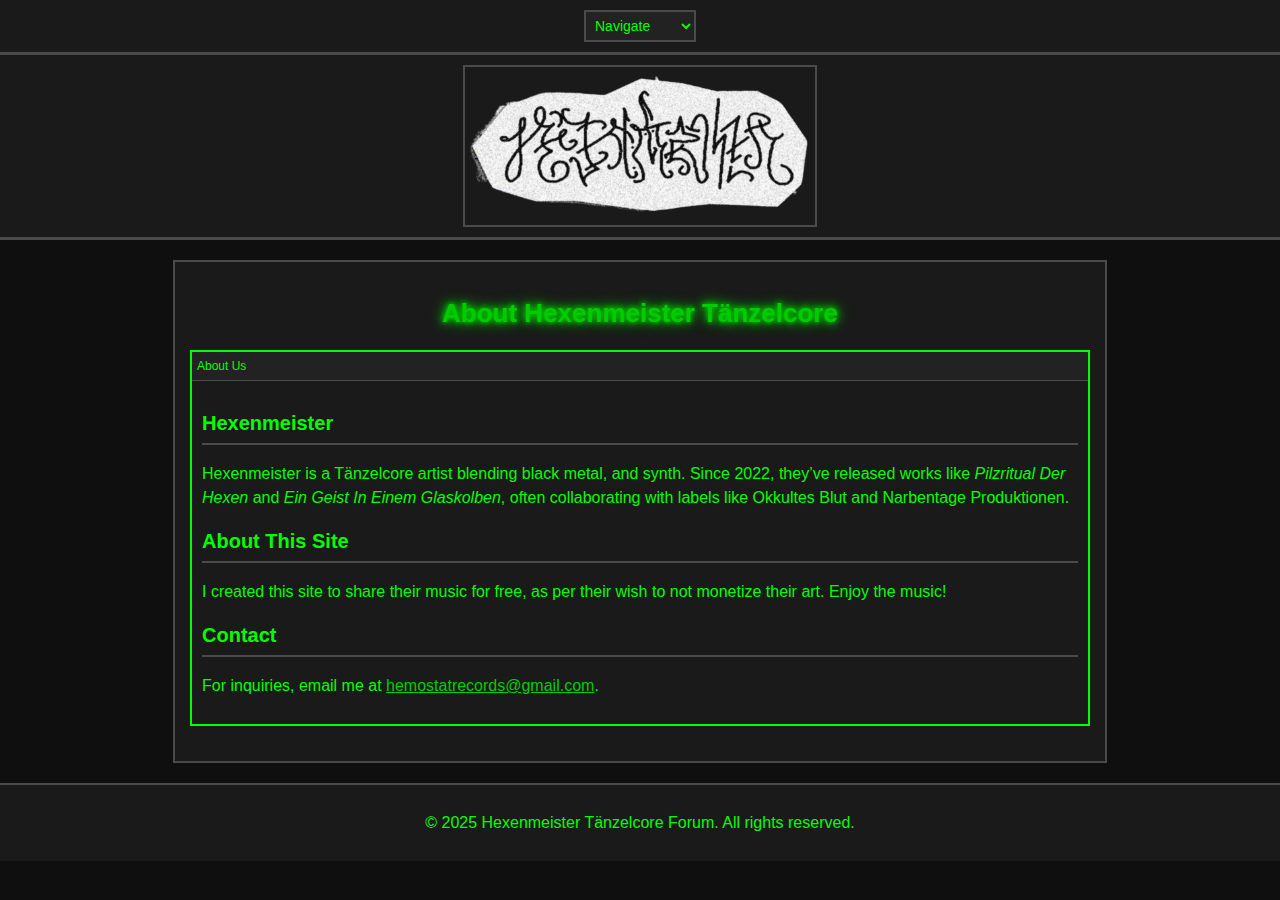
<file: about.html>
<!DOCTYPE html>
<html lang="en">
<head>
  <meta charset="UTF-8">
  <meta name="viewport" content="width=device-width, initial-scale=1.0">
  <title>About Hexenmeister Tänzelcore</title>
  <style>
    body {
      margin: 0;
      font-family: 'Tahoma', sans-serif;
      background-color: #0f0f0f;
      color: #00ff00;
      line-height: 1.5;
    }
    .nav-container {
      text-align: center;
      padding: 10px;
      background-color: #1a1a1a;
      border-bottom: 3px solid #4a4a4a;
    }
    .nav-menu {
      display: inline-block;
      background-color: #222;
      border: 1px solid #4a4a4a;
    }
    .nav-menu select {
      background-color: #222;
      color: #00ff00;
      border: 1px solid #4a4a4a;
      padding: 5px;
      font-size: 14px;
      cursor: pointer;
    }
    .nav-menu select option {
      background-color: #222;
      color: #00ff00;
    }
    .nav-menu select:hover {
      background-color: #333;
    }
    header {
      background-color: #1a1a1a;
      padding: 10px;
      text-align: center;
      border-bottom: 3px solid #4a4a4a;
    }
    header img {
      max-width: 350px;
      vertical-align: middle;
      border: 2px solid #4a4a4a;
    }
    .container {
      max-width: 900px;
      margin: 20px auto;
      padding: 15px;
      background-color: #1a1a1a;
      border: 2px solid #4a4a4a;
    }
    h1 {
      color: #00cc00;
      text-align: center;
      font-size: 26px;
      text-shadow: 1px 1px 2px #000;
    }
    h2 {
      color: #00ff00;
      font-size: 20px;
      border-bottom: 2px solid #4a4a4a;
      padding-bottom: 5px;
    }
    .window-frame {
      background-color: #1a1a1a;
      border: 2px solid #00ff00;
      margin-bottom: 20px;
    }
    .window-titlebar {
      background-color: #222;
      padding: 5px;
      color: #00ff00;
      font-size: 12px;
      border-bottom: 1px solid #4a4a4a;
    }
    .window-content {
      padding: 10px;
    }
    footer {
      text-align: center;
      padding: 10px;
      background-color: #1a1a1a;
      color: #00ff00;
      border-top: 2px solid #4a4a4a;
      margin-top: 20px;
    }
    .glow {
      text-shadow: 0 0 5px #00cc00, 0 0 10px #00cc00, 0 0 15px #00cc00;
    }
  </style>
</head>
<body>
  <div class="nav-container">
    <div class="nav-menu">
      <select onchange="window.location.href=this.value">
        <option value="">Navigate</option>
        <option value="index.html#home">Home</option>
        <option value="index.html#discography">Discography</option>
        <option value="index.html#forum">Forum</option>
        <option value="index.html#downloads">Downloads</option>
        <option value="about.html">About</option>
      </select>
    </div>
  </div>
  <header>
    <img src="images/hx.png" alt="Hexenmeister Logo" class="header-img">
  </header>
  <div class="container">
    <h1 class="glow">About Hexenmeister Tänzelcore</h1>
    <div class="window-frame">
      <div class="window-titlebar">About Us</div>
      <div class="window-content">
        <h2>Hexenmeister</h2>
        <p>Hexenmeister is a Tänzelcore artist blending black metal, and synth. Since 2022, they’ve released works like <em>Pilzritual Der Hexen</em> and <em>Ein Geist In Einem Glaskolben</em>, often collaborating with labels like Okkultes Blut and Narbentage Produktionen.</p>
        <h2>About This Site</h2>
        <p> I created this site to share their music for free, as per their wish to not monetize their art. Enjoy the music!</p>
        <h2>Contact</h2>
        <p>For inquiries, email me at <a href="mailto:hemostatrecords@gmail.com" style="color: #00cc00;">hemostatrecords@gmail.com</a>.</p>
      </div>
    </div>
  </div>
  <footer>
    <p>© 2025 Hexenmeister Tänzelcore Forum. All rights reserved.</p>
  </footer>
</body>
</html>
</file>
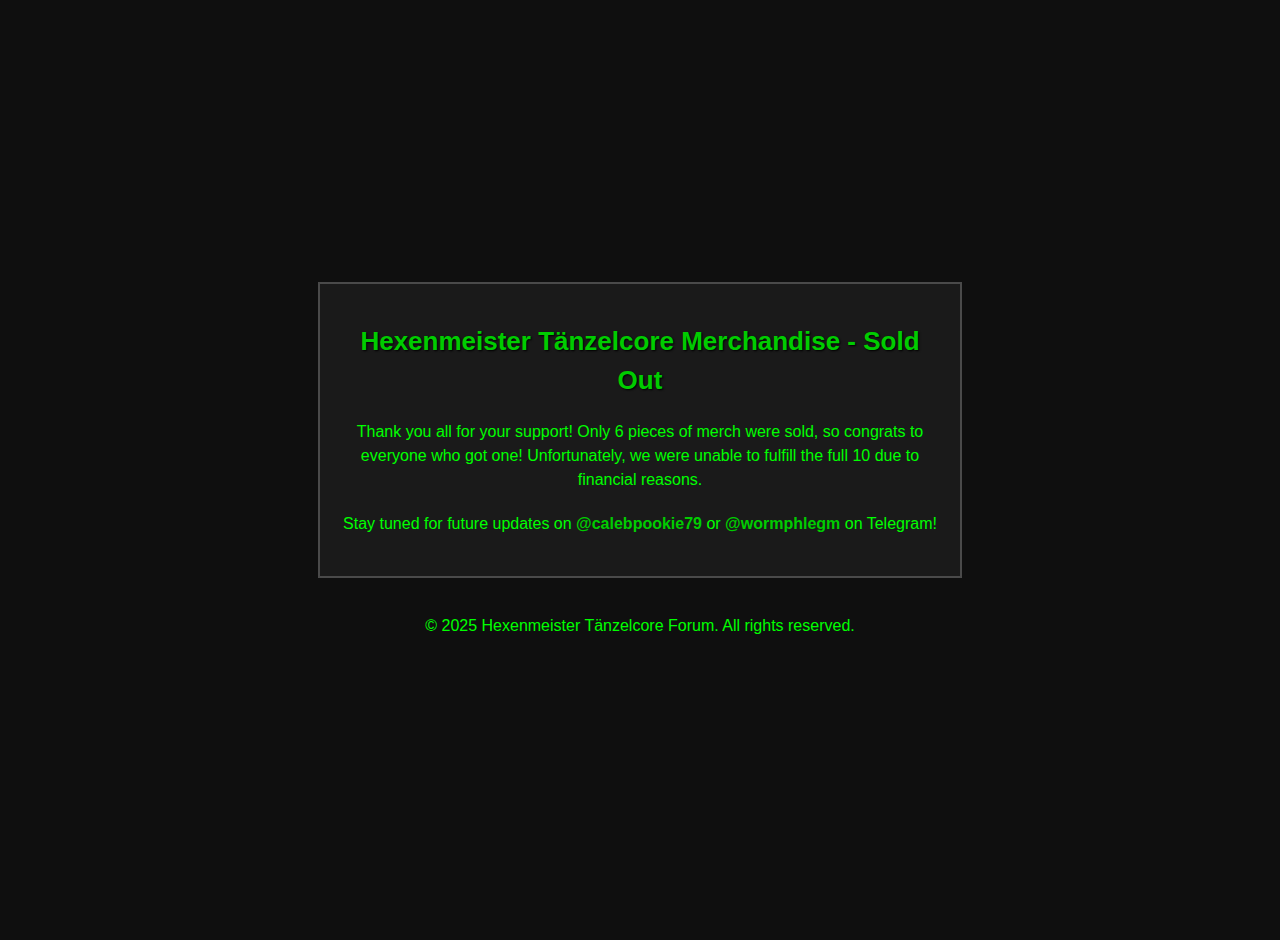
<file: shop.html>
<!DOCTYPE html>
<html lang="en">
<head>
  <meta charset="UTF-8">
  <meta name="viewport" content="width=device-width, initial-scale=1.0">
  <title>Hexenmeister Tänzelcore Merchandise - Sold Out</title>
  <style>
    body {
      margin: 0;
      font-family: 'Tahoma', sans-serif;
      background-color: #0f0f0f;
      color: #00ff00;
      line-height: 1.5;
      display: flex;
      flex-direction: column;
      min-height: 100vh;
      justify-content: center;
      align-items: center;
      text-align: center;
      padding: 20px;
    }
    .container {
      max-width: 600px;
      padding: 20px;
      background-color: #1a1a1a;
      border: 2px solid #4a4a4a;
    }
    h1 {
      color: #00cc00;
      font-size: 26px;
      text-shadow: 1px 1px 2px #000;
      margin-bottom: 20px;
    }
    p {
      font-size: 16px;
      margin-bottom: 20px;
    }
    a {
      color: #00cc00;
      text-decoration: none;
      font-weight: bold;
    }
    a:hover {
      text-decoration: underline;
    }
    footer {
      margin-top: 20px;
      font-size: 14px;
      color: #00ff00;
    }
  </style>
</head>
<body>
  <div class="container">
    <h1>Hexenmeister Tänzelcore Merchandise - Sold Out</h1>
    <p>Thank you all for your support! Only 6 pieces of merch were sold, so congrats to everyone who got one! Unfortunately, we were unable to fulfill the full 10 due to financial reasons.</p>
    <p>Stay tuned for future updates on <a href="https://www.instagram.com/calebpookie79" target="_blank">@calebpookie79</a> or <a href="https://t.me/wormphlegm" target="_blank">@wormphlegm</a> on Telegram!</p>
  </div>
  <footer>
    <p>© 2025 Hexenmeister Tänzelcore Forum. All rights reserved.</p>
  </footer>
</body>
</html>
</file>
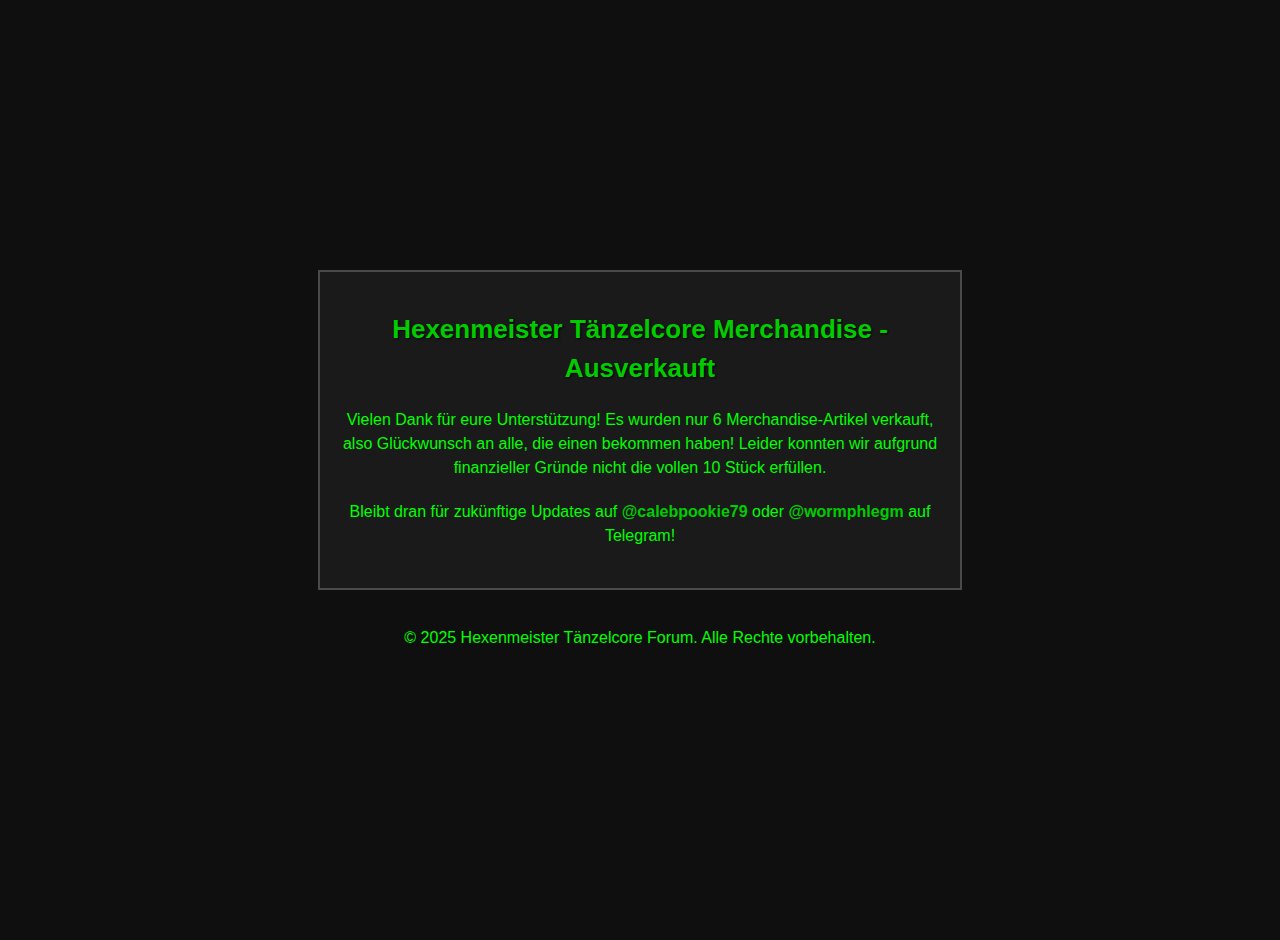
<file: shopgerman.html>
<!DOCTYPE html>
<html lang="de">
<head>
  <meta charset="UTF-8">
  <meta name="viewport" content="width=device-width, initial-scale=1.0">
  <title>Hexenmeister Tänzelcore Merchandise - Ausverkauft</title>
  <style>
    body {
      margin: 0;
      font-family: 'Tahoma', sans-serif;
      background-color: #0f0f0f;
      color: #00ff00;
      line-height: 1.5;
      display: flex;
      flex-direction: column;
      min-height: 100vh;
      justify-content: center;
      align-items: center;
      text-align: center;
      padding: 20px;
    }
    .container {
      max-width: 600px;
      padding: 20px;
      background-color: #1a1a1a;
      border: 2px solid #4a4a4a;
    }
    h1 {
      color: #00cc00;
      font-size: 26px;
      text-shadow: 1px 1px 2px #000;
      margin-bottom: 20px;
    }
    p {
      font-size: 16px;
      margin-bottom: 20px;
    }
    a {
      color: #00cc00;
      text-decoration: none;
      font-weight: bold;
    }
    a:hover {
      text-decoration: underline;
    }
    footer {
      margin-top: 20px;
      font-size: 14px;
      color: #00ff00;
    }
  </style>
</head>
<body>
  <div class="container">
    <h1>Hexenmeister Tänzelcore Merchandise - Ausverkauft</h1>
    <p>Vielen Dank für eure Unterstützung! Es wurden nur 6 Merchandise-Artikel verkauft, also Glückwunsch an alle, die einen bekommen haben! Leider konnten wir aufgrund finanzieller Gründe nicht die vollen 10 Stück erfüllen.</p>
    <p>Bleibt dran für zukünftige Updates auf <a href="https://www.instagram.com/calebpookie79" target="_blank">@calebpookie79</a> oder <a href="https://t.me/wormphlegm" target="_blank">@wormphlegm</a> auf Telegram!</p>
  </div>
  <footer>
    <p>© 2025 Hexenmeister Tänzelcore Forum. Alle Rechte vorbehalten.</p>
  </footer>
</body>
</html>
</file>
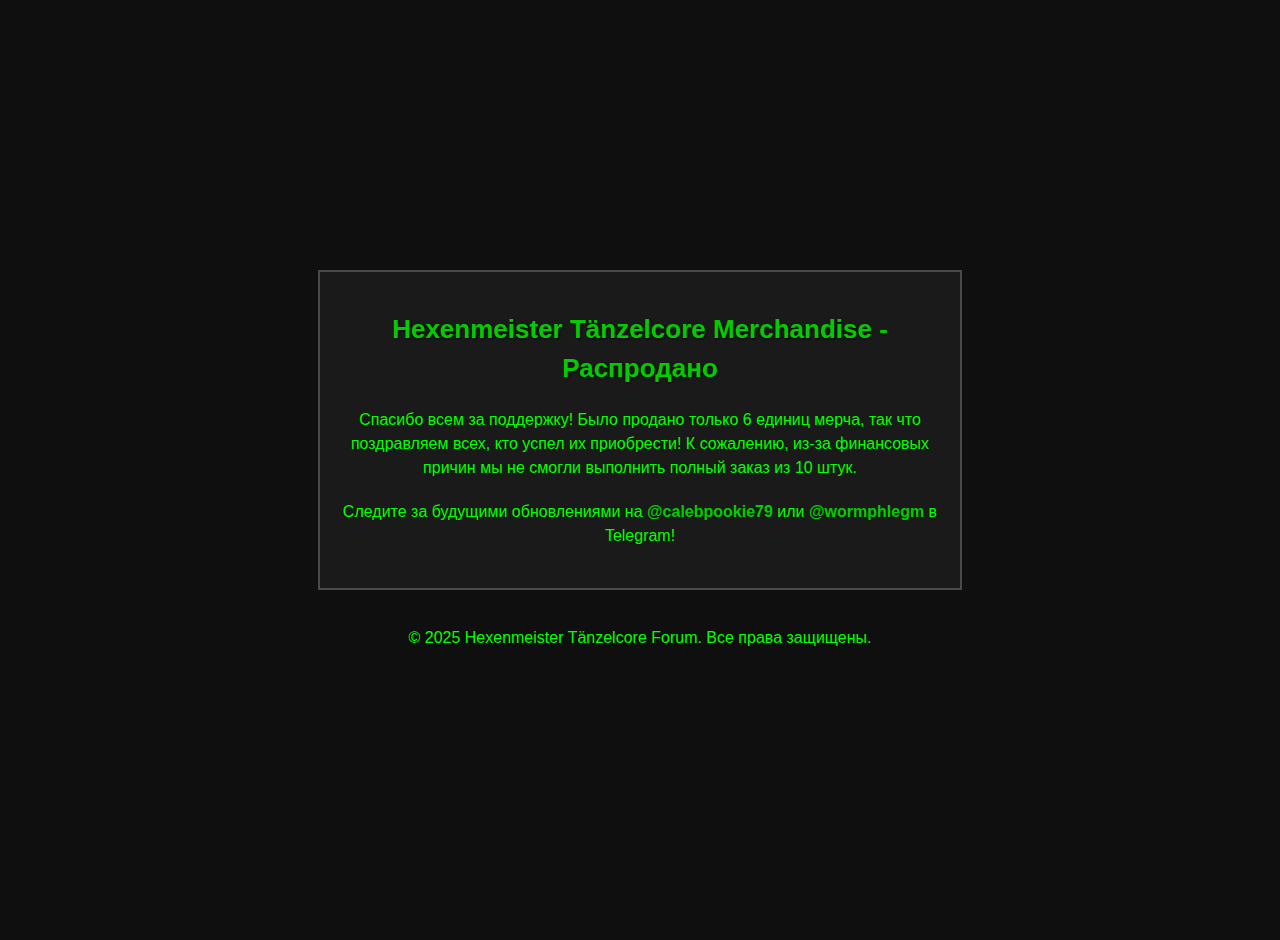
<file: shopru.html>
<!DOCTYPE html>
<html lang="ru">
<head>
  <meta charset="UTF-8">
  <meta name="viewport" content="width=device-width, initial-scale=1.0">
  <title>Hexenmeister Tänzelcore Merchandise - Распродано</title>
  <style>
    body {
      margin: 0;
      font-family: 'Tahoma', sans-serif;
      background-color: #0f0f0f;
      color: #00ff00;
      line-height: 1.5;
      display: flex;
      flex-direction: column;
      min-height: 100vh;
      justify-content: center;
      align-items: center;
      text-align: center;
      padding: 20px;
    }
    .container {
      max-width: 600px;
      padding: 20px;
      background-color: #1a1a1a;
      border: 2px solid #4a4a4a;
    }
    h1 {
      color: #00cc00;
      font-size: 26px;
      text-shadow: 1px 1px 2px #000;
      margin-bottom: 20px;
    }
    p {
      font-size: 16px;
      margin-bottom: 20px;
    }
    a {
      color: #00cc00;
      text-decoration: none;
      font-weight: bold;
    }
    a:hover {
      text-decoration: underline;
    }
    footer {
      margin-top: 20px;
      font-size: 14px;
      color: #00ff00;
    }
  </style>
</head>
<body>
  <div class="container">
    <h1>Hexenmeister Tänzelcore Merchandise - Распродано</h1>
    <p>Спасибо всем за поддержку! Было продано только 6 единиц мерча, так что поздравляем всех, кто успел их приобрести! К сожалению, из-за финансовых причин мы не смогли выполнить полный заказ из 10 штук.</p>
    <p>Следите за будущими обновлениями на <a href="https://www.instagram.com/calebpookie79" target="_blank">@calebpookie79</a> или <a href="https://t.me/wormphlegm" target="_blank">@wormphlegm</a> в Telegram!</p>
  </div>
  <footer>
    <p>© 2025 Hexenmeister Tänzelcore Forum. Все права защищены.</p>
  </footer>
</body>
</html>
</file>
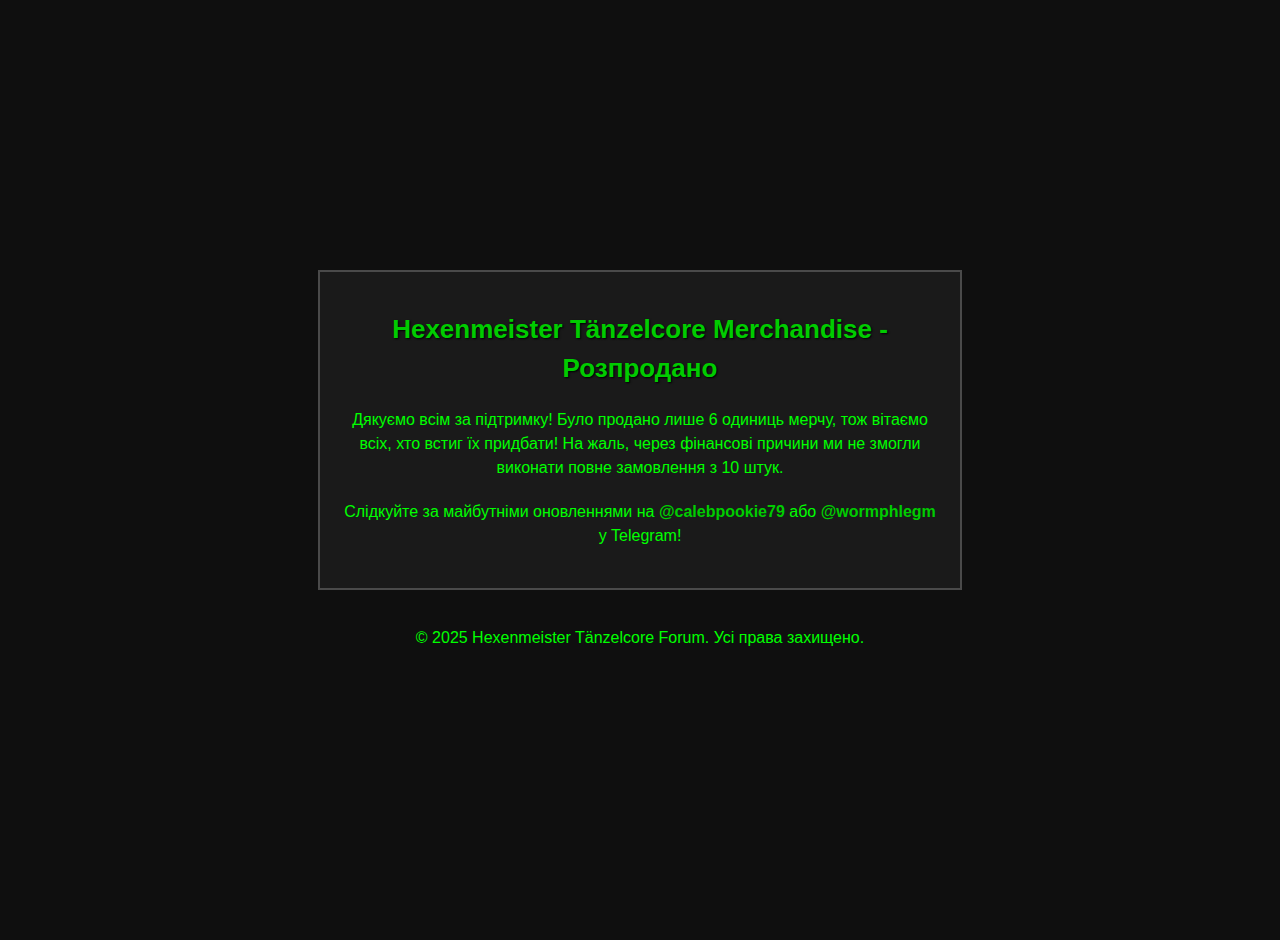
<file: shopuk.html>
<!DOCTYPE html>
<html lang="uk">
<head>
  <meta charset="UTF-8">
  <meta name="viewport" content="width=device-width, initial-scale=1.0">
  <title>Hexenmeister Tänzelcore Merchandise - Розпродано</title>
  <style>
    body {
      margin: 0;
      font-family: 'Tahoma', sans-serif;
      background-color: #0f0f0f;
      color: #00ff00;
      line-height: 1.5;
      display: flex;
      flex-direction: column;
      min-height: 100vh;
      justify-content: center;
      align-items: center;
      text-align: center;
      padding: 20px;
    }
    .container {
      max-width: 600px;
      padding: 20px;
      background-color: #1a1a1a;
      border: 2px solid #4a4a4a;
    }
    h1 {
      color: #00cc00;
      font-size: 26px;
      text-shadow: 1px 1px 2px #000;
      margin-bottom: 20px;
    }
    p {
      font-size: 16px;
      margin-bottom: 20px;
    }
    a {
      color: #00cc00;
      text-decoration: none;
      font-weight: bold;
    }
    a:hover {
      text-decoration: underline;
    }
    footer {
      margin-top: 20px;
      font-size: 14px;
      color: #00ff00;
    }
  </style>
</head>
<body>
  <div class="container">
    <h1>Hexenmeister Tänzelcore Merchandise - Розпродано</h1>
    <p>Дякуємо всім за підтримку! Було продано лише 6 одиниць мерчу, тож вітаємо всіх, хто встиг їх придбати! На жаль, через фінансові причини ми не змогли виконати повне замовлення з 10 штук.</p>
    <p>Слідкуйте за майбутніми оновленнями на <a href="https://www.instagram.com/calebpookie79" target="_blank">@calebpookie79</a> або <a href="https://t.me/wormphlegm" target="_blank">@wormphlegm</a> у Telegram!</p>
  </div>
  <footer>
    <p>© 2025 Hexenmeister Tänzelcore Forum. Усі права захищено.</p>
  </footer>
</body>
</html>
</file>
